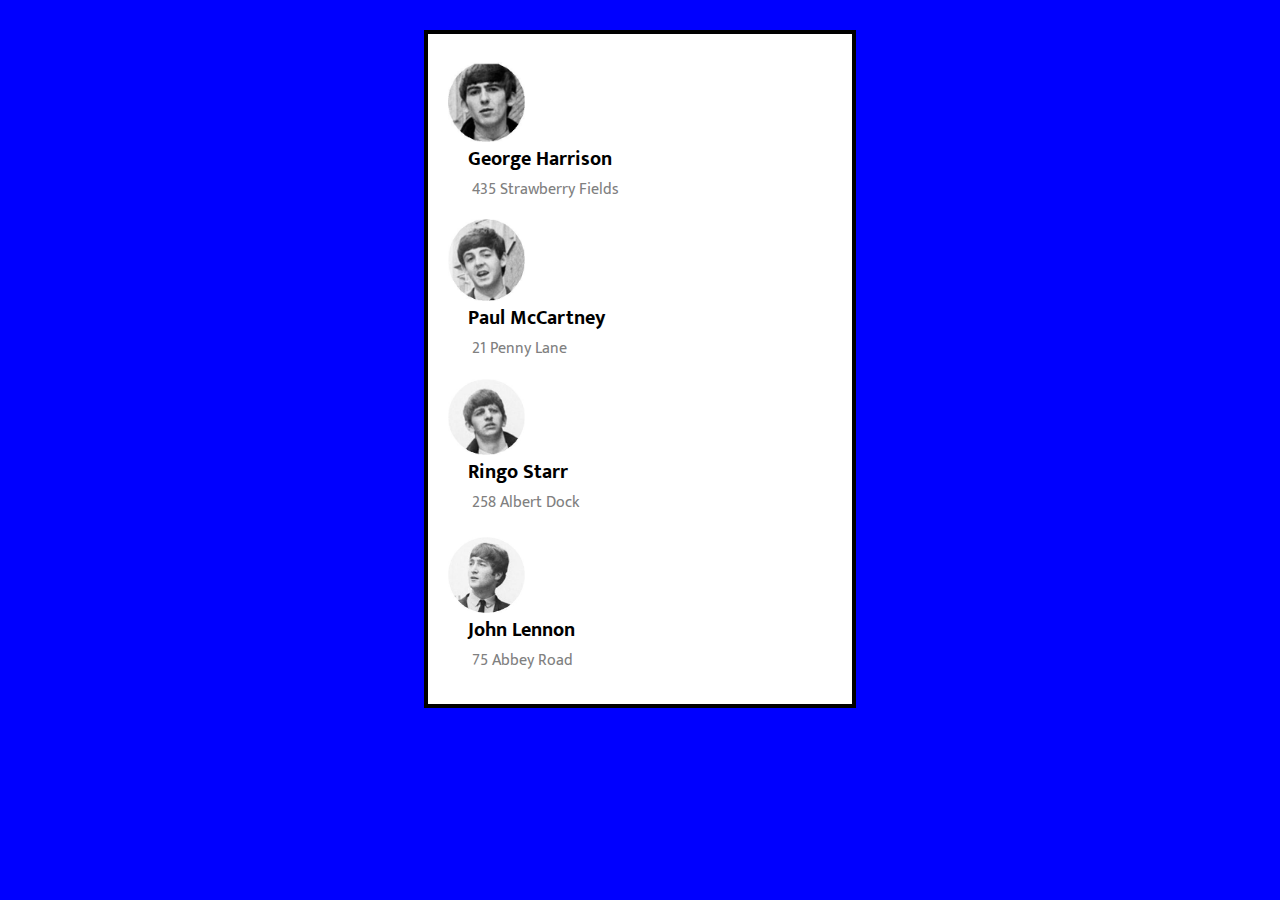
<file: exercBeat/Index.html>
<!DOCTYPE html>
<head>
    <meta charset="utf-8"/>
    <title>Exercício Beatles</title>
    <link href="CSS/style.css" rel="stylesheet"/>
    <link href="https://fonts.googleapis.com/css2?family=Mukta&display=swap" rel="stylesheet"/>
</head>
<body>
    <section class="quadro">
        <section class="foto">
            <img title="George" src="images/George.jpg" alt="George"/>
            <div class="leg">
                <strong><p class="nome">&nbsp; &nbsp; George Harrison</p></strong>
                <p class="endereco">&nbsp; &nbsp; &nbsp; 435 Strawberry Fields</p>
            <div>
        </section>
        <section class="foto">
            <img title="Paul" src="images/Paul.jpg" alt="Paul"/>
            <div class="leg">
                <strong><p class="nome">&nbsp; &nbsp; Paul McCartney</p></strong>
                <p class="endereco">&nbsp; &nbsp; &nbsp; 21 Penny Lane</p>
            <div>
        </section>
        <section class="foto">
            <img id="Rin" title="Ringo" src="images/Ringo.jpg" alt="Ringo"/>
            <div class="leg">
                <strong><p class="nome">&nbsp; &nbsp; Ringo Starr</p></strong>
                <p class="endereco">&nbsp; &nbsp; &nbsp; 258 Albert Dock</p>
            <div>
        </section>
        <section class="foto">
            <img title="John" src="images/John.jpg" alt="John"/>
            <div class="leg">
                <strong><p class="nome">&nbsp; &nbsp; John Lennon</p></strong>
                <p class="endereco">&nbsp; &nbsp; &nbsp; 75 Abbey Road</p>
            <div>
        </section>
    </main>
</body>
</file>
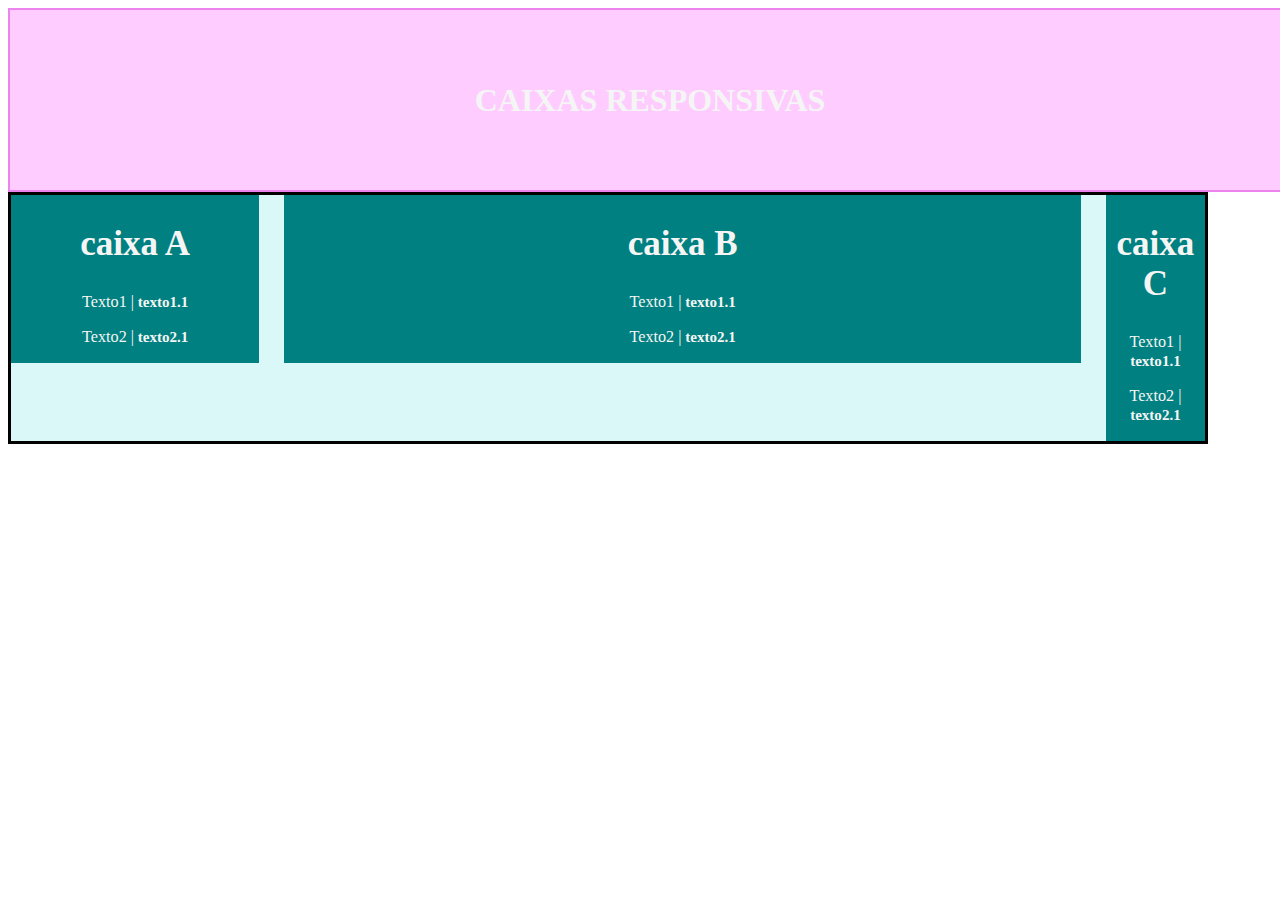
<file: ExercResp/responsive.html>
<!DOCTYPE html>
<html>
<head>
    <meta charset='utf-8'>
    <title>Exercicio Responsividade</title>
    <meta name='viewport' content='width=device-width, initial-scale=1'>
    <link rel='stylesheet' href='CSS/styles.CSS'>
</head>
<body>
    <header>
        <h1>CAIXAS RESPONSIVAS</h1>
    </header>
    <section>
        <div class="cxA">
            <h2>caixa A</h2>
            <p>Texto1 |<strong> texto1.1</strong></p>
            <p>Texto2 |<strong> texto2.1</strong></p>
        </div>
        <div class="cxB">
            <h2>caixa B</h2>
            <p>Texto1 |<strong> texto1.1</strong></p>
            <p>Texto2 |<strong> texto2.1</strong></p>
        </div>
        <div class="cxC">
            <h2>caixa C</h2>
            <p>Texto1 |<strong> texto1.1</strong></p>
            <p>Texto2 |<strong> texto2.1</strong></p>
        </div>
    </section>
</body>
</html>
</file>
<file: exercBeat/CSS/style.css>
body{
    background-color: blue;
    
}
.quadro{
    background-color: white;
    border: solid 4px black;
    width: 30vw;
    margin: auto;
    margin-top: 30px;
    height: 70vh;
    padding: 20px;
    font-family: "Mukta";
} 

img{
    width: 20%;
}

.foto{
    display: flex;
    flex-flow: column wrap;
    height: 25%;
    justify-content: center;
    align-content: flex-start;   
}
.nome{
    font-size: 20px;
    margin: 0;
  }
.endereco{
    color: gray;
    margin: 0;
   }
.leg{
    display: flex;
    flex-direction: column;
    justify-items: center;
}
</file>
<file: ExercResp/CSS/styles.CSS>
section{
    max-width: 1200px;
    width: 100vw;
    border: solid;
    background-color: rgb(218, 248, 248);
    display: flex;
    flex-direction: row;
    flex-wrap:wrap;
    box-sizing: border-box;
    margin: 0;
    padding: 0;
    justify-content: center;
}
header{
    width: 100vw;
    height: 20vh;
    border: solid 2px violet;
    background-color: rgb(255, 204, 255);
    display: flex;
    justify-content: center;
    align-items: center;
    color: whitesmoke;
}
.cxA{
    width:20.8%;
    background-color: teal;
    text-align: center;
    color: whitesmoke;
    font-size: 20px;
    height: 100%;
    margin: 0;
  }
.cxB{
    width:66.7%;
    background-color: teal;
    text-align: center;
    margin-left:2.1%;
    margin-right:2.1%;
    color: whitesmoke;
    font-size: 20px;
    height: 100%;
}
.cxC{
    width:8.3%;
    background-color: teal;
    text-align: center;
    color: whitesmoke;
    font-size: 20px;
    height: 100%;
    margin: 0;
}
h2{
    font-size: 1.75em;
}
p{
    font-size:0.81em;
}
Strong{
    font-size:0.93em;
}
@media (max-width: 900px){
    section{
        padding: 20px;
        width: 95vw;
    }
    .cxA{
        width:40%;
    }
    .cxB{
        width:55%;
        margin-left:0;
        margin-right:0;
    }    
    .cxC{
        width:100%;
    }
}
</file>
